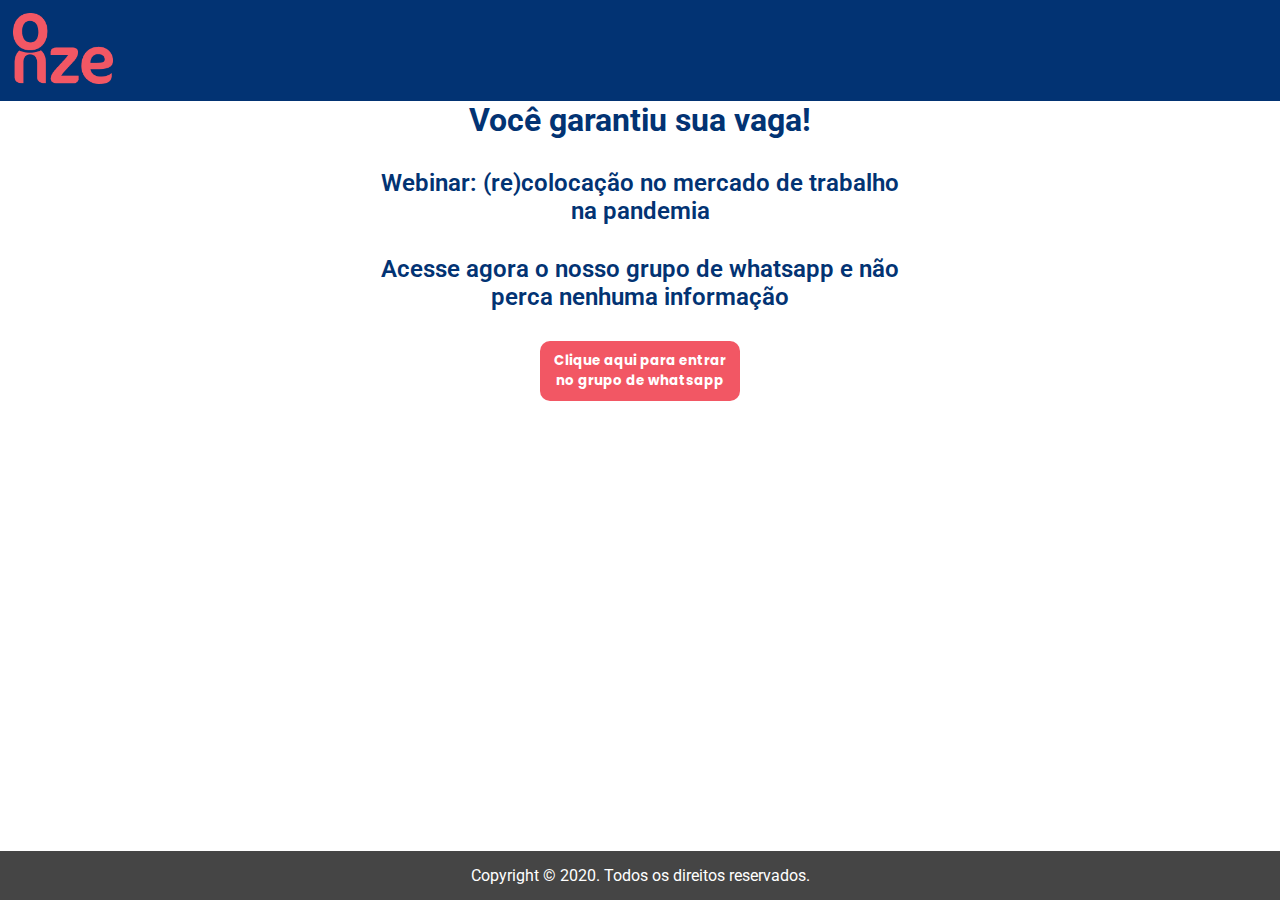
<file: obrigado.html>
<!DOCTYPE html>
<html>

<head>
  <meta charset="UTF-8">
  <meta name="viewport" content="width=device-width, initial-scale=1.0">
  <link rel="stylesheet" href="obrigado.css">
  <link rel="preconnect" href="https://fonts.gstatic.com">
  <link rel="preconnect" href="https://fonts.gstatic.com">
  <link rel="preconnect" href="https://fonts.gstatic.com">
  <link href="https://fonts.googleapis.com/css2?family=Poppins:wght@300;400;500;600;700;800&display=swap" rel="stylesheet">
  <link href="https://fonts.googleapis.com/css2?family=Open+Sans:ital,wght@0,400;0,800;1,300&display=swap"rel="stylesheet">
  <link href="https://fonts.googleapis.com/css2?family=Roboto:wght@400;500;700;900&display=swap" rel="stylesheet">  
  <link rel="shortcut icon" href="images/logo_Onze.png" type="image">
    <title>(re)coloca</title>
</head>

<body>
  <div class="fundo-logo">
    <img src="images/logo_Onze.png">
  </div>
<div id="total"> 

      <div id="main-tk">
        <h1>Você garantiu sua vaga!</h1>
        <h2>Webinar: (re)colocação no mercado de trabalho na pandemia</h2>
        <h2>Acesse agora o nosso grupo de whatsapp e não perca nenhuma informação</h2>
        <a href="https://chat.whatsapp.com/BZNuhOkLP5e2QytNim8fwi" download><button>Clique aqui para entrar no grupo de whatsapp</button></a><br>


        
      </div>
</div>
<footer>
  <p>Copyright © 2020. Todos os direitos reservados.</p>
</footer>
</body>

</html>
</file>
<file: obrigado.css>
body{
    height:100vh
}

footer {
    padding: 15px 0;
    background: #454545;
    margin-top: 40px;
    color: #fff;
    font-family: 'Roboto', sans-serif;
    text-align: center;
    position: absolute;
  bottom: 0;
  width: 100%;
}

h1 {
    font-family: 'Roboto', sans-serif;
    color: #023373;
    margin: 0 30px 20px 30px;
}

h2 {
    font-family: 'Roboto', sans-serif;
    color: #023373;
    margin: 30px;
    font-weight:600;
    margin-bottom: 5%;
    margin-top: 5%;

}

*{
    margin:0px;
    padding:0px
}
.fundo-logo{
    background:#023373;
}
#main-tk {
    max-width: 600px;
    width: 100%;
    text-align: center;
    margin: 0 auto;
    grid-row: 2;
}

#main-tk img {
    max-width: 150px;
}

#total {
    display: grid;
    grid-template-rows: 1fr auto 1fr;
    
}

button {
        color:white;
        background:#F25764;
        border-radius:10px;
        border:none;
        padding: 10px;
        width: 200px;
        font-weight: bold;
        font-family: 'Poppins';
        place-self: center;
}


img{
    width:100px;
    margin:1%;
}
</file>
